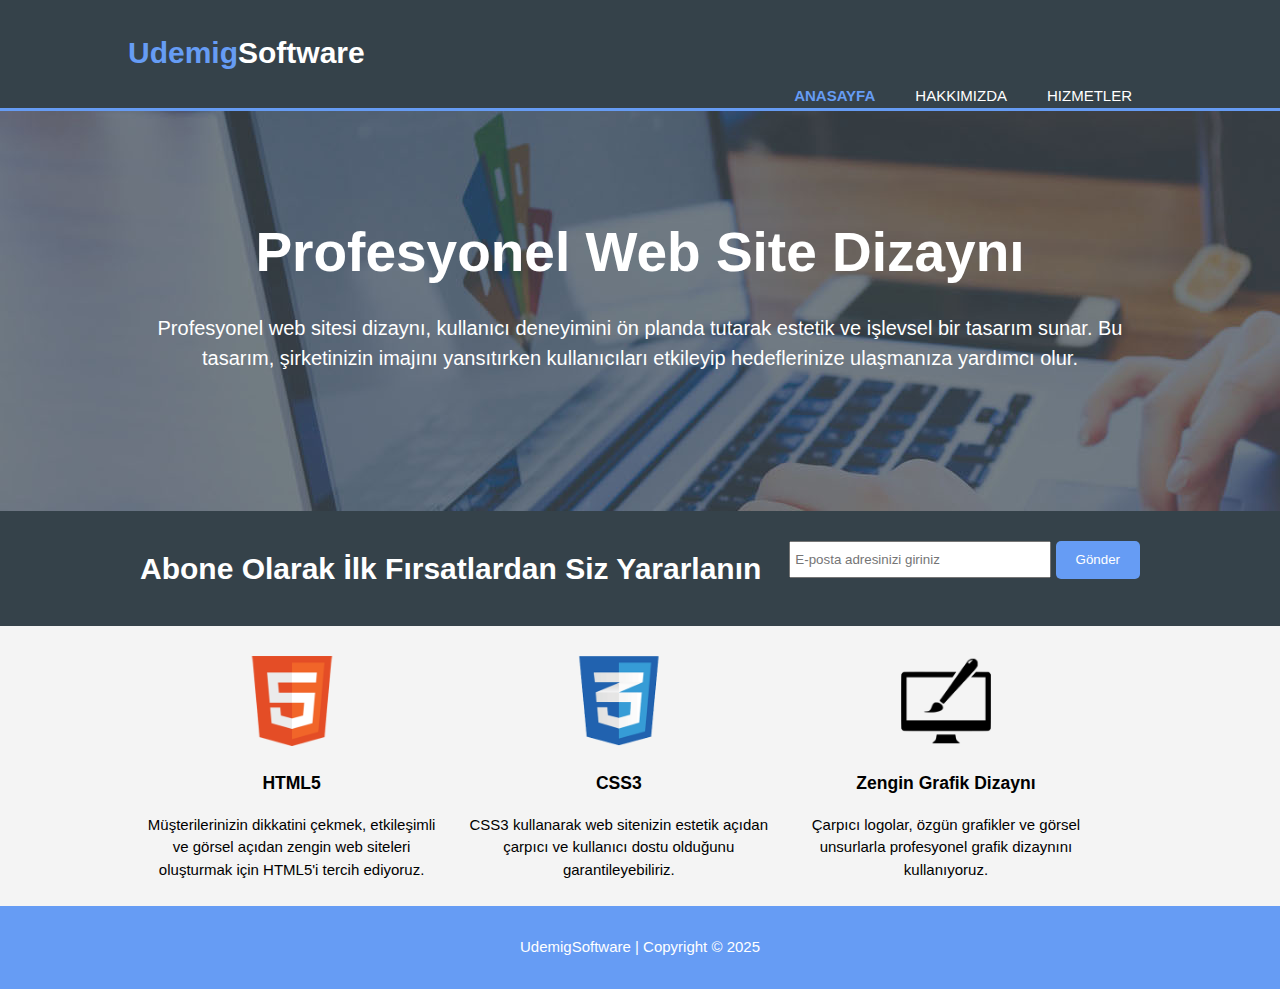
<file: index.html>
<!DOCTYPE html>
<html lang="en">

<head>
    <meta charset="UTF-8" />
    <meta name="viewport" content="width=device-width, initial-scale=1.0" />
    <title>Udemig Software</title>
    <background-img url="img/udemig.png" type="image/x-icon" />
    <link rel="stylesheet" href="style.css" />
</head>

<body>
    <header>
        <div class="container">
            <div id="branding">
                <h1><span class="highlight">Udemig</span>Software</h1>
            </div>

            <nav>
                <ul>
                    <li class="current"><a href="index.html">Anasayfa </a></li>
                    <li><a href="about.html">Hakkımızda </a></li>
                    <li><a href="services.html"> Hizmetler</a></li>
                </ul>
            </nav>
        </div>
    </header>

    <section id="showcase">
        <div class="container">
            <h1>Profesyonel Web Site Dizaynı</h1>
            <p>
                Profesyonel web sitesi dizaynı, kullanıcı deneyimini ön planda tutarak estetik ve işlevsel bir tasarım sunar. Bu tasarım, şirketinizin imajını yansıtırken kullanıcıları etkileyip hedeflerinize ulaşmanıza yardımcı olur.
            </p>
        </div>
    </section>

    <section id="newsletter">
        <div class="container">
            <h1>Abone Olarak İlk Fırsatlardan Siz Yararlanın</h1>
            <form>
                <input type="email" placeholder="E-posta adresinizi giriniz" required />
                <button class="button_1" type="submit">Gönder</button>
            </form>
        </div>
    </section>

    <section id="boxes">
        <div class="container">
            <div class="box">
                <img src="img/html.png" alt="logo" />
                <h3>HTML5</h3>
                <p>
                    Müşterilerinizin dikkatini çekmek, etkileşimli ve görsel açıdan zengin web siteleri oluşturmak için HTML5'i tercih ediyoruz.
                </p>
            </div>

            <div class="box">
                <img src="img/css.png" alt="logo" />
                <h3>CSS3</h3>
                <p>
                    CSS3 kullanarak web sitenizin estetik açıdan çarpıcı ve kullanıcı dostu olduğunu garantileyebiliriz.
                </p>
            </div>

            <div class="box">
                <img src="img/brush.png" alt="logo" />
                <h3>Zengin Grafik Dizaynı</h3>
                <p>
                    Çarpıcı logolar, özgün grafikler ve görsel unsurlarla profesyonel grafik dizaynını kullanıyoruz.
                </p>
            </div>
        </div>
    </section>

    <footer>
        <p>UdemigSoftware | Copyright © 2025</p>
    </footer>
</body>

</html>
</file>
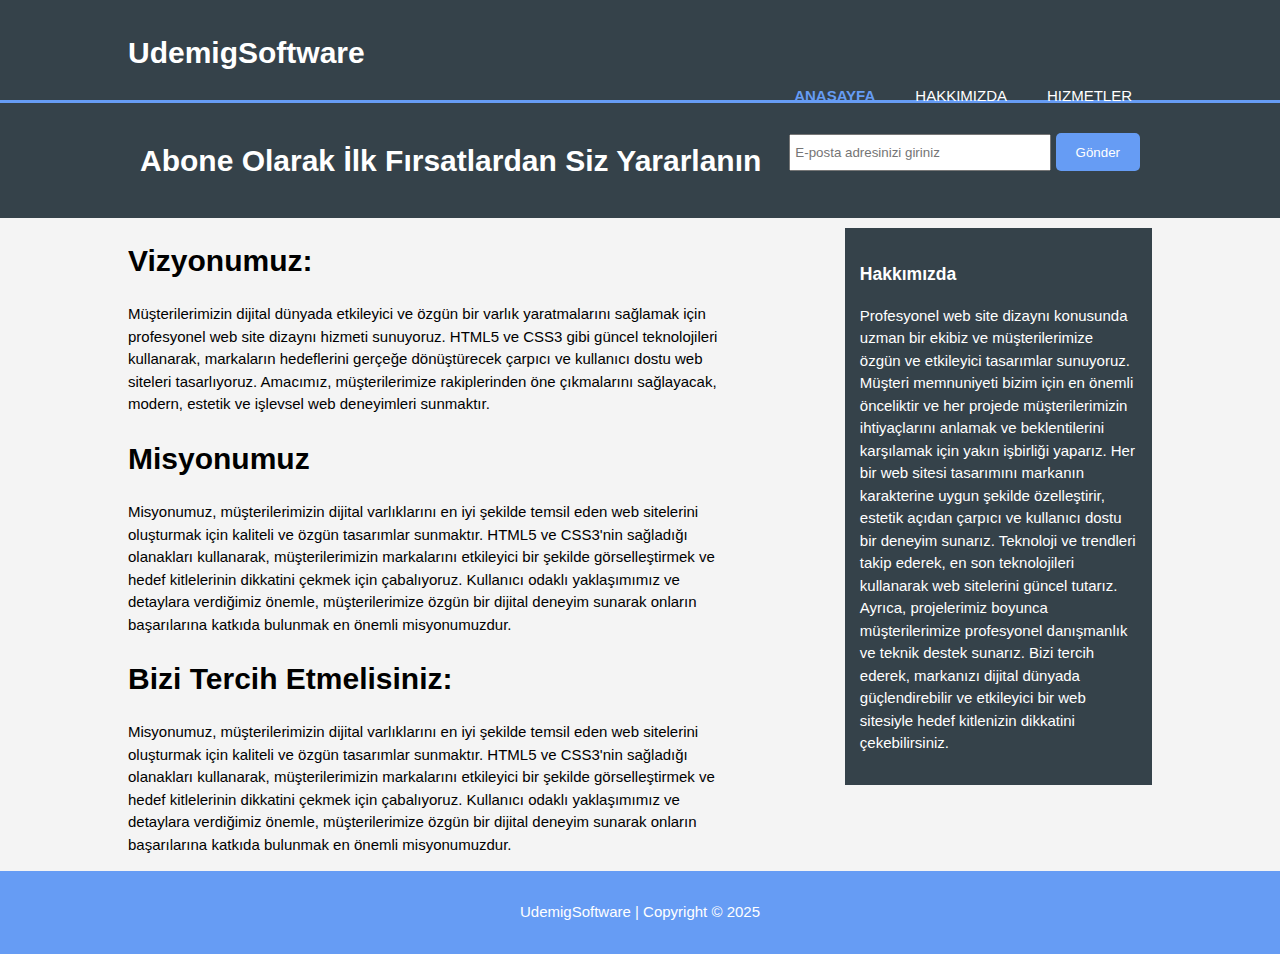
<file: about.html>
<!DOCTYPE html>
<html lang="en">

<head>
    <meta charset="UTF-8" />
    <meta name="viewport" content="width=device-width, initial-scale=1.0" />
    <title>Udemig Software</title>
    <link rel="shortcut icon" href="/img/udemig.png" type="image/x-icon" />
    <link rel="stylesheet" href="style.css" />
</head>

<body>
    <header>
        <div class="container">
            <div id="branding">
                <h1><span class="highligt">Udemig</span>Software</h1>
            </div>

            <nav>
                <ul>
                    <li class="current"><a href="index.html">Anasayfa </a></li>
                    <li><a href="about.html">Hakkımızda </a></li>
                    <li><a href="services.html"> Hizmetler</a></li>
                </ul>
            </nav>
        </div>
    </header>

    <section id="newsletter">
        <div class="container">
            <h1>Abone Olarak İlk Fırsatlardan Siz Yararlanın</h1>
            <form>
                <input type="email" placeholder="E-posta adresinizi giriniz" required />
                <button class="button_1" type="submit">Gönder</button>
            </form>
        </div>
    </section>

    <section id="main">
        <div class="container">
            <article id="main-col">
                <h1>Vizyonumuz:</h1>
                <p>
                    Müşterilerimizin dijital dünyada etkileyici ve özgün bir varlık yaratmalarını sağlamak için profesyonel web site dizaynı hizmeti sunuyoruz. HTML5 ve CSS3 gibi güncel teknolojileri kullanarak, markaların hedeflerini gerçeğe dönüştürecek çarpıcı ve kullanıcı
                    dostu web siteleri tasarlıyoruz. Amacımız, müşterilerimize rakiplerinden öne çıkmalarını sağlayacak, modern, estetik ve işlevsel web deneyimleri sunmaktır.
                </p>
                <h1>Misyonumuz</h1>
                <p>
                    Misyonumuz, müşterilerimizin dijital varlıklarını en iyi şekilde temsil eden web sitelerini oluşturmak için kaliteli ve özgün tasarımlar sunmaktır. HTML5 ve CSS3'nin sağladığı olanakları kullanarak, müşterilerimizin markalarını etkileyici bir şekilde
                    görselleştirmek ve hedef kitlelerinin dikkatini çekmek için çabalıyoruz. Kullanıcı odaklı yaklaşımımız ve detaylara verdiğimiz önemle, müşterilerimize özgün bir dijital deneyim sunarak onların başarılarına katkıda bulunmak en önemli
                    misyonumuzdur.
                </p>
                <h1>Bizi Tercih Etmelisiniz:</h1>
                <p>
                    Misyonumuz, müşterilerimizin dijital varlıklarını en iyi şekilde temsil eden web sitelerini oluşturmak için kaliteli ve özgün tasarımlar sunmaktır. HTML5 ve CSS3'nin sağladığı olanakları kullanarak, müşterilerimizin markalarını etkileyici bir şekilde
                    görselleştirmek ve hedef kitlelerinin dikkatini çekmek için çabalıyoruz. Kullanıcı odaklı yaklaşımımız ve detaylara verdiğimiz önemle, müşterilerimize özgün bir dijital deneyim sunarak onların başarılarına katkıda bulunmak en önemli
                    misyonumuzdur.
                </p>
            </article>

            <aside id="sidebar">
                <div class="dark">
                    <h3>Hakkımızda</h3>
                    <p>
                        Profesyonel web site dizaynı konusunda uzman bir ekibiz ve müşterilerimize özgün ve etkileyici tasarımlar sunuyoruz. Müşteri memnuniyeti bizim için en önemli önceliktir ve her projede müşterilerimizin ihtiyaçlarını anlamak ve beklentilerini karşılamak
                        için yakın işbirliği yaparız. Her bir web sitesi tasarımını markanın karakterine uygun şekilde özelleştirir, estetik açıdan çarpıcı ve kullanıcı dostu bir deneyim sunarız. Teknoloji ve trendleri takip ederek, en son teknolojileri
                        kullanarak web sitelerini güncel tutarız. Ayrıca, projelerimiz boyunca müşterilerimize profesyonel danışmanlık ve teknik destek sunarız. Bizi tercih ederek, markanızı dijital dünyada güçlendirebilir ve etkileyici bir web sitesiyle
                        hedef kitlenizin dikkatini çekebilirsiniz.
                    </p>
                </div>
            </aside>
        </div>
    </section>

    <footer>
        <p>UdemigSoftware | Copyright © 2025</p>
    </footer>
</body>

</html>
</file>
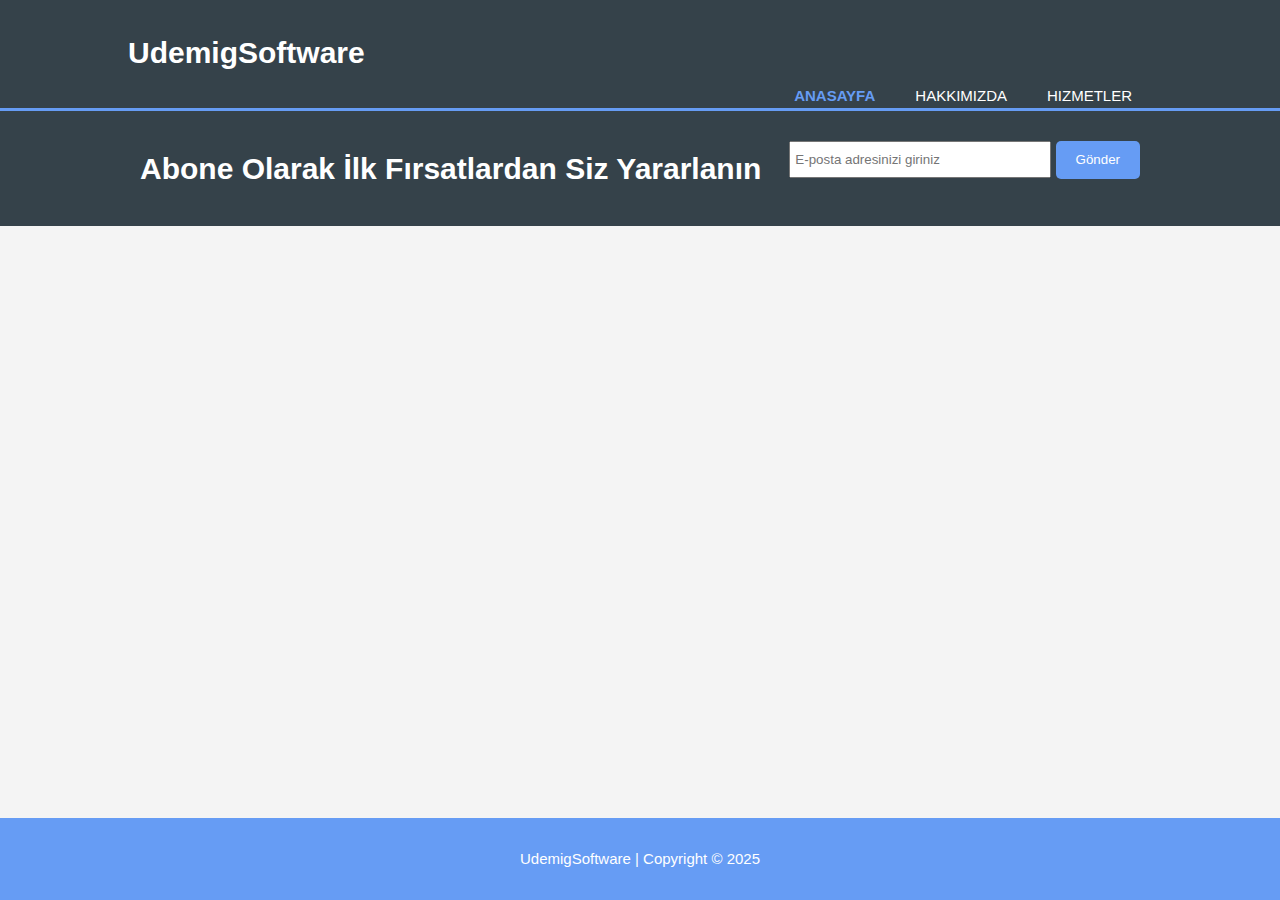
<file: services.html>
<!DOCTYPE html>
<html lang="en">

<head>
    <meta charset="UTF-8" />
    <meta name="viewport" content="width=device-width, initial-scale=1.0" />
    <title>Udemig Software</title>
    <link rel="shortcut icon" href="/img/udemig.png" type="image/x-icon" />
    <link rel="stylesheet" href="style.css" />
</head>

<body>
    <header>
        <div class="container">
            <div id="branding">
                <h1><span class="highligt">Udemig</span>Software</h1>
            </div>

            <nav>
                <ul>
                    <li class="current"><a href="index.html">Anasayfa </a></li>
                    <li><a href="about.html">Hakkımızda </a></li>
                    <li><a href="services.html"> Hizmetler</a></li>
                </ul>
            </nav>
        </div>
    </header>

    <section id="newsletter">
        <div class="container">
            <h1>Abone Olarak İlk Fırsatlardan Siz Yararlanın</h1>
            <form>
                <input type="email" placeholder="E-posta adresinizi giriniz" required />
                <button class="button_1" type="submit">Gönder</button>
            </form>
        </div>
    </section>

    <footer>
        <p>UdemigSoftware | Copyright © 2025</p>
    </footer>
</body>

</html>
</file>
<file: style.css>
:root {
    --maincolor: #669cf4;
    --background: #35424a;
    --white: #f4f4f4;
}


/* html ve body etiketlerinin temel düzenlemeleri */

html,
body {
    height: 100%;
    margin: 0;
    padding: 0;
}


/* body etiketine ortak stillendirme */

body {
    font-size: 15px;
    font-family: Arial, Helvetica, sans-serif;
    line-height: 1.5;
    background-color: var(--white);
    display: flex;
    flex-direction: column;
}

.container {
    width: 80%;
    margin: auto;
    overflow: hidden;
    flex: 1;
    /* flex düzeninin esnemesini sağlıypurz */
}

ul {
    margin: 0;
    padding: 0;
}


/* header */

header {
    background-color: var(--background);
    color: #fff;
    min-height: 70px;
    padding-top: 30px;
    border-bottom: var(--maincolor) 3px solid;
}

header a {
    color: #fff;
    text-decoration: none;
    text-transform: uppercase;
}

header ul {
    list-style-type: none;
}

header li {
    float: left;
    display: inline;
    padding: 0 20px;
}

header #branding h1 {
    margin: 0;
}

header nav {
    float: right;
    margin-top: 10px;
}

header .highlight,
header .current a {
    color: var(--maincolor);
    font-weight: bold;
}


/* showcase */

#showcase {
    background: url(img/showcase.jpg) no-repeat 0 -400px;
    min-height: 400px;
    text-align: center;
    color: #fff;
}

#showcase h1 {
    font-size: 55px;
    margin-top: 100px;
    margin-bottom: 10px;
}

#showcase p {
    font-size: 20px;
}


/* newsletter */

#newsletter {
    background: var(--background);
    color: #fff;
    padding: 15px;
}

#newsletter h1 {
    float: left;
}

#newsletter form {
    float: right;
    margin-top: 15px;
}

#newsletter input {
    height: 25px;
    width: 250px;
    padding: 4px;
}

.button_1 {
    height: 38px;
    background: var(--maincolor);
    border: 0;
    border-radius: 5px;
    color: #fff;
    padding: 0 20px;
}


/* boxs */

#boxes {
    margin-top: 20px;
}

#boxes .box {
    float: left;
    width: 30%;
    padding: 10px;
    text-align: center;
}

#boxes .box img {
    width: 90px;
}


/* footer */

footer {
    background: var(--maincolor);
    padding: 15px;
    color: #fff;
    text-align: center;
    margin-top: auto;
}


/* dark sınıfını  stili */

.dark {
    background: var(--background);
    padding: 15px;
    color: #fff;
    margin-top: 10px;
    margin-bottom: 10px;
}

#main-col {
    float: left;
    width: 60%;
}

#sidebar {
    float: right;
    width: 30%;
}


/* media queries (media sorgulamaları) */

@media (max-width:768px) {
    /* cihaz ekran genişliği maksimum 768px'i geçene kadar bu komutları uygula, geçerse üstteki komutları uygula */
    article#main-col,
    aside#sidebar,
    nav,
    #branding {
        /* kapsayıcı içindeki iki elementten sadece birisine float verirsek diğer elementi umursamadan kendisini sağa ya da sola hizalayacaktır. Fakat her ikisine de float: none; verirsek normal HTML kurallarına göre hizalanacaktırlar. */
        margin: auto;
        text-align: center;
        float: none;
        width: 100%;
    }
    nav ul {
        display: flex;
        justify-content: center;
        padding-bottom: 30px;
    }
    #header-container {
        flex-direction: column;
    }
}
</file>
